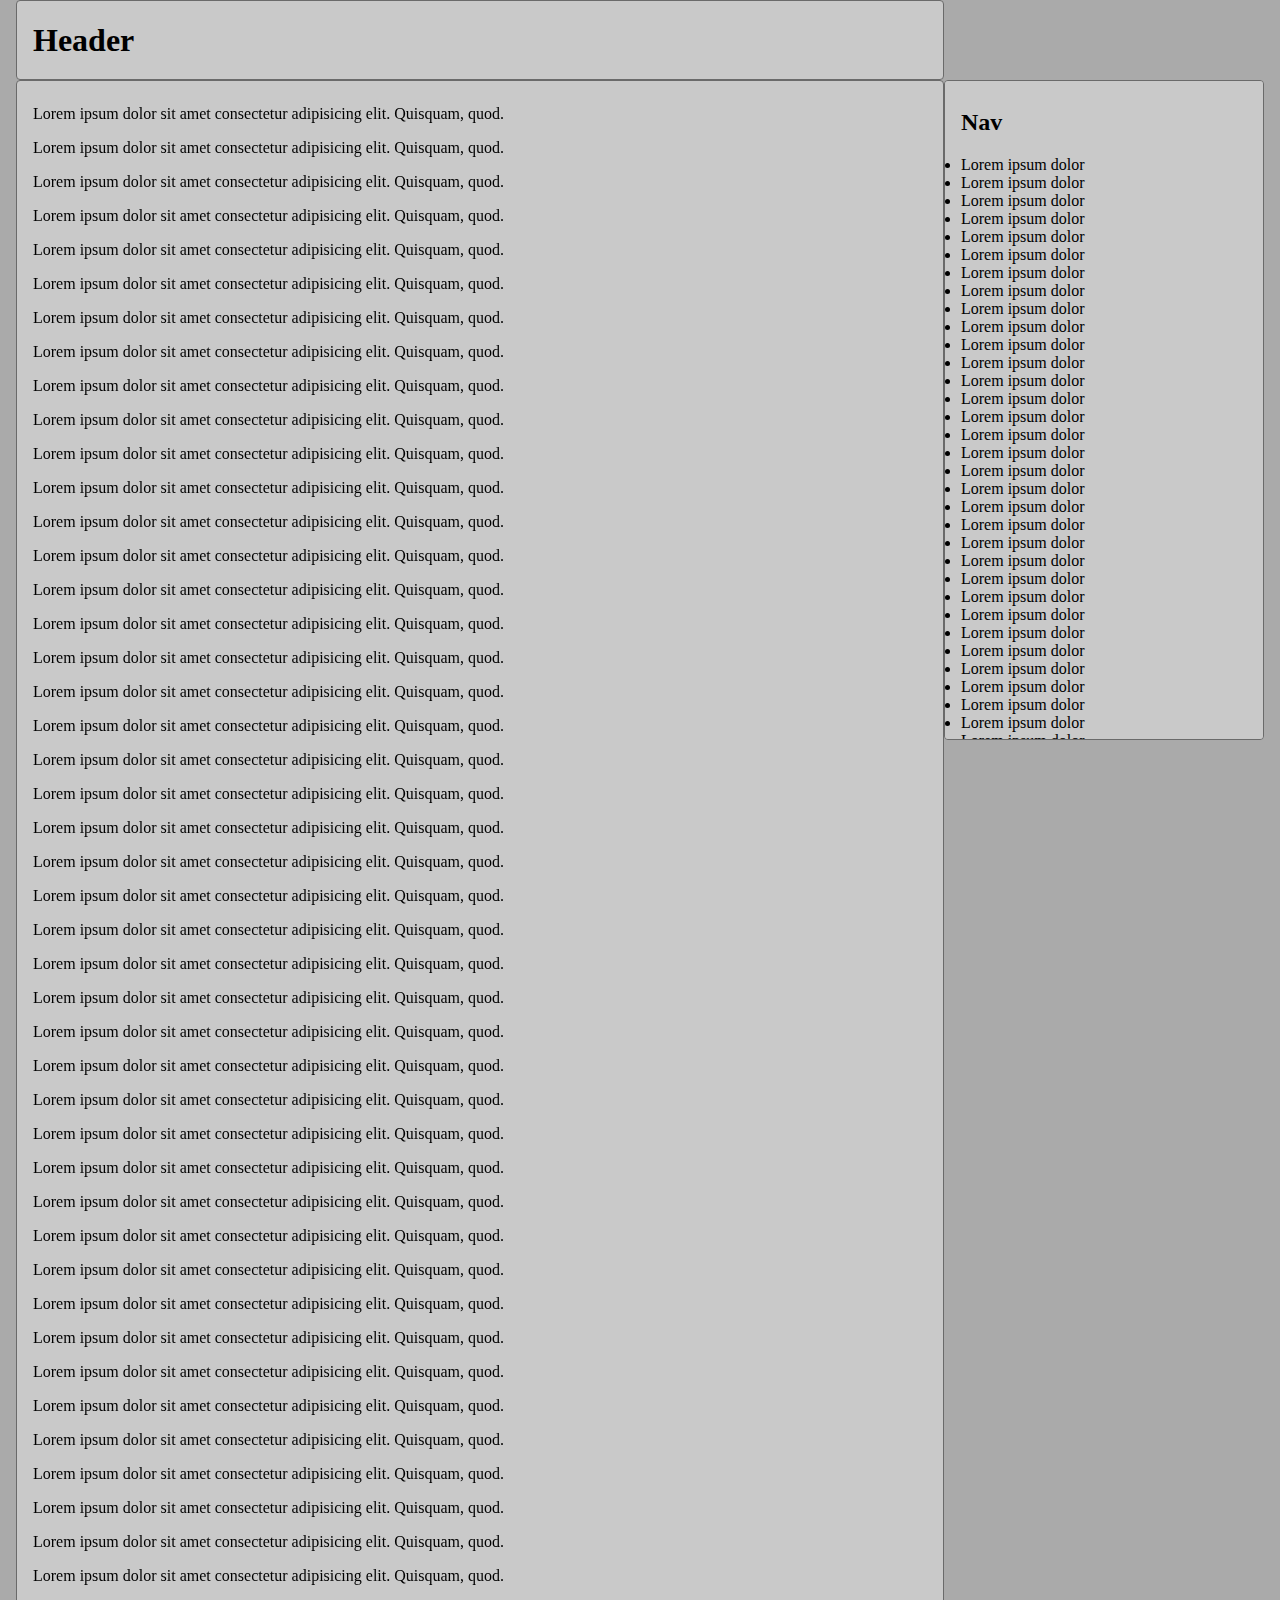
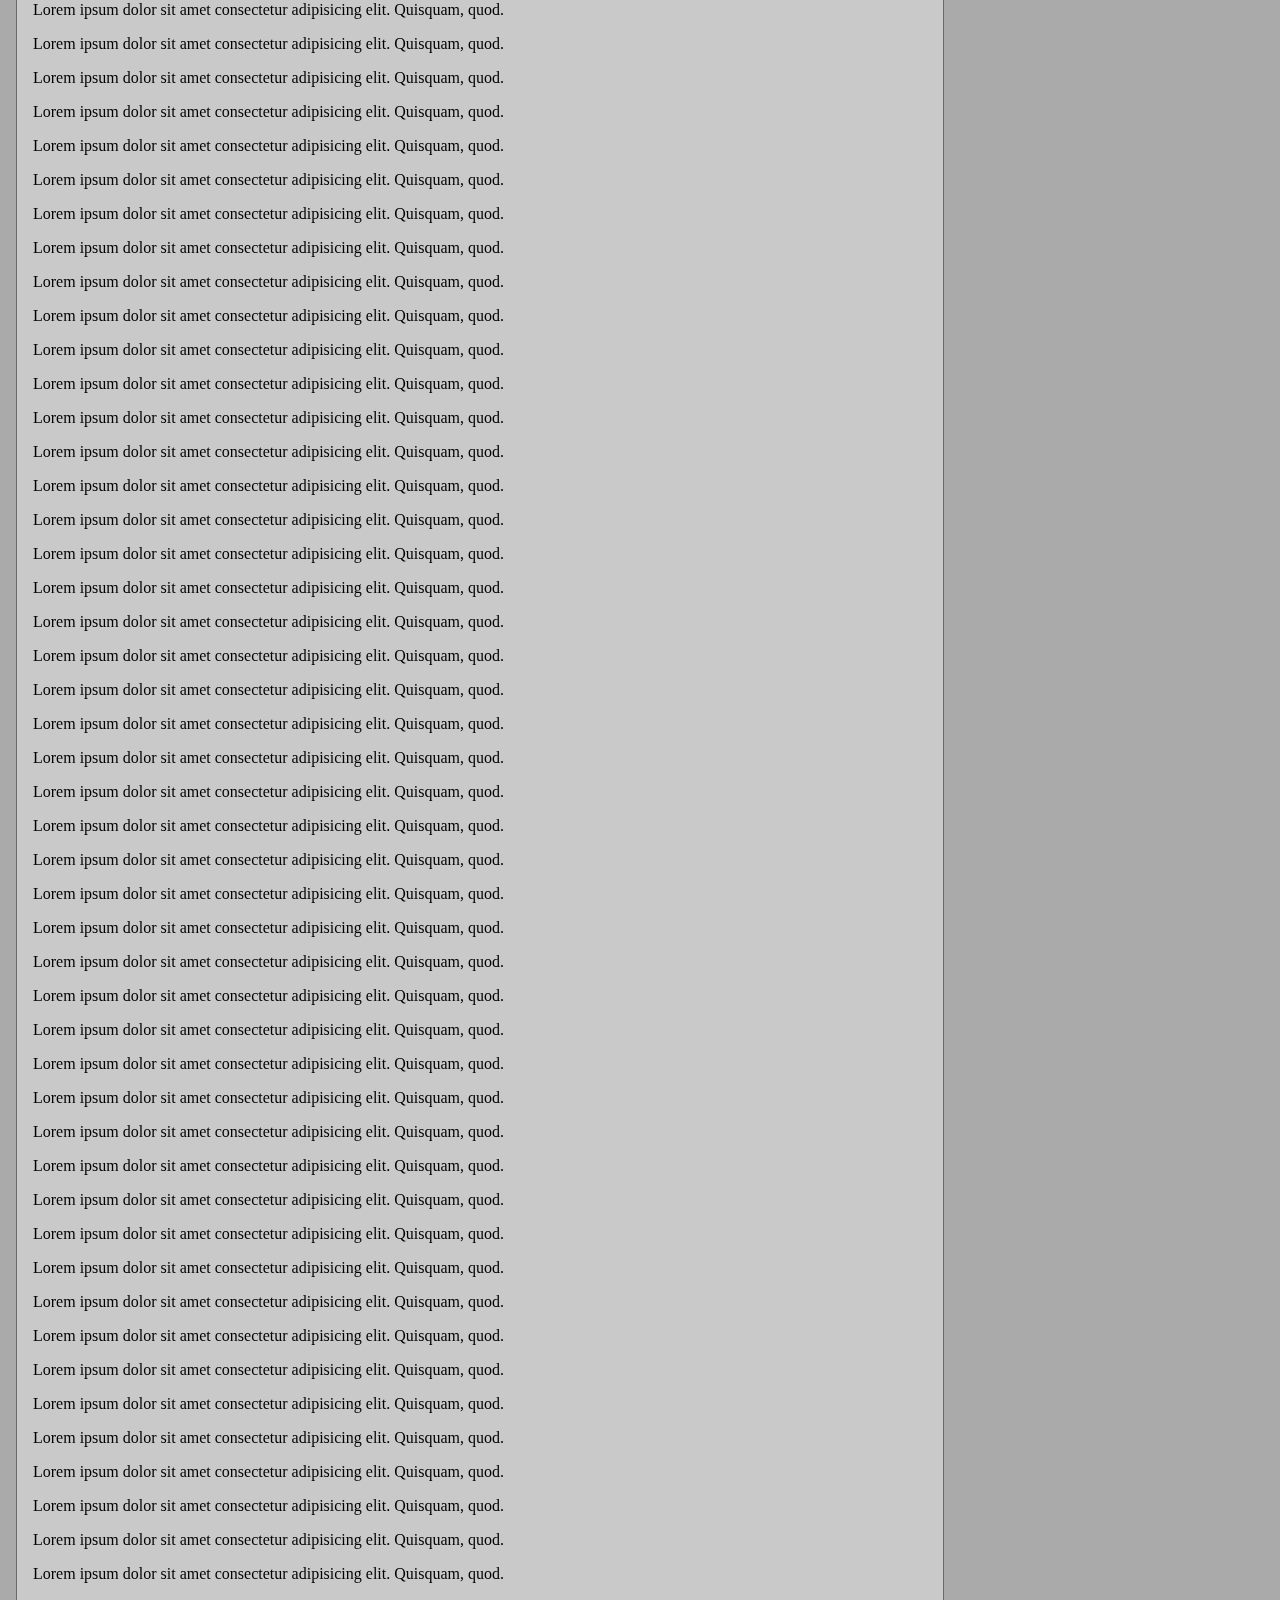
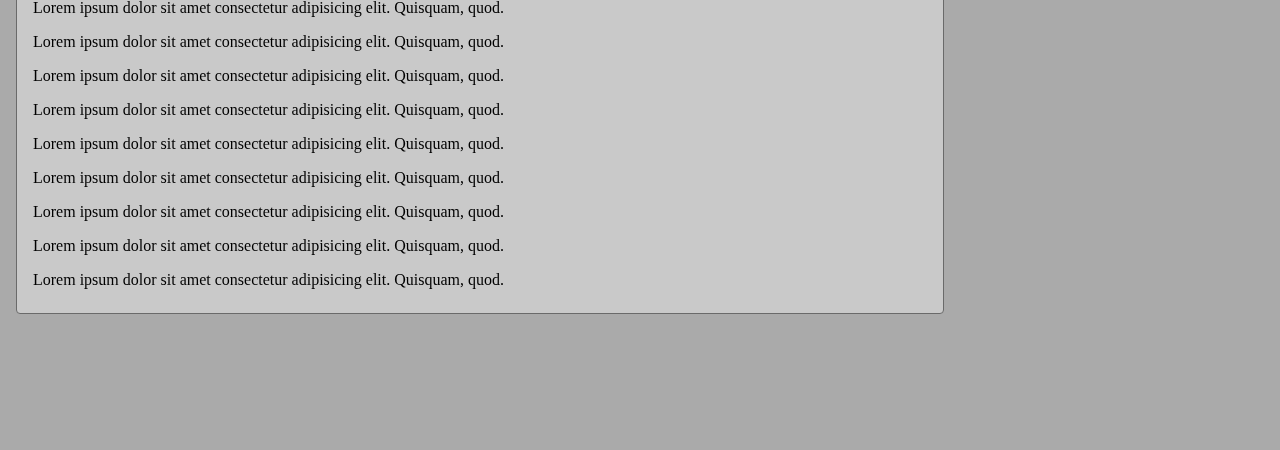
<file: flex.html>
<!DOCTYPE html>
<html lang="en">

<head>
  <meta charset="UTF-8">
  <meta http-equiv="X-UA-Compatible" content="IE=edge">
  <meta name="viewport" content="width=device-width, initial-scale=1.0">
  <link rel="icon"
    href="data:image/svg+xml,<svg xmlns='http://www.w3.org/2000/svg' viewBox='0 0 24 24' fill='currentColor'><path fill-rule='evenodd' d='M1.5 7.125c0-1.036.84-1.875 1.875-1.875h6c1.036 0 1.875.84 1.875 1.875v3.75c0 1.036-.84 1.875-1.875 1.875h-6A1.875 1.875 0 011.5 10.875v-3.75zm12 1.5c0-1.036.84-1.875 1.875-1.875h5.25c1.035 0 1.875.84 1.875 1.875v8.25c0 1.035-.84 1.875-1.875 1.875h-5.25a1.875 1.875 0 01-1.875-1.875v-8.25zM3 16.125c0-1.036.84-1.875 1.875-1.875h5.25c1.036 0 1.875.84 1.875 1.875v2.25c0 1.035-.84 1.875-1.875 1.875h-5.25A1.875 1.875 0 013 18.375v-2.25z' clip-rule='evenodd' /></svg>"
    type="image/svg+xml" />


  <title>Flex Layout</title>
  <style>
    html {
      background-color: #aaa;
    }

    * {
      box-sizing: border-box;
      -ms-overflow-style: none;
      scrollbar-width: none;
    }

    ::-webkit-scrollbar {
      display: none;
    }

    :root {
      --header-height: 5rem;
      --nav-width: 20rem;
      --max-content-width: 1024px;
    }

    body {
      margin: 0 1rem;
    }

    header {
      position: sticky;
      top: 0;
      height: var(--header-height);
      display: flex;
      flex-direction: row;
      justify-content: space-between;
      align-items: center;
      gap: 1rem;
      padding-inline: 1rem;
      z-index: 5;
    }

    article {
      overflow-y: scroll;
      height: 100%;
    }

    nav {
      width: var(--nav-width);
      position: fixed;
      top: var(--header-height);
      left: 100vw;
      max-height: calc(100vh - 15rem);
      overflow-y: auto;
      transition: transform .5s ease-in-out;
      overscroll-behavior: contain;
    }

    nav.show {
      transform: translateX(calc(var(--nav-width) * -1 - 1rem));
    }

    footer {
      position: sticky;
      bottom: 0;
      z-index: -1;
    }

    .tocIcon {
      cursor: pointer;
      border: 1px solid #000;
      border-radius: 5px;
      background-color: transparent;
      content: '';
      display: inline-block;
      width: 2rem;
      height: 2rem;
      background-image: url("data:image/svg+xml,<svg width='32' height='28' viewBox='-5 -5 50 36' fill='currentColor' xmlns='http://www.w3.org/2000/svg'> <path d='m 0 2 a 2 2 0 1 0 4 0 a 2 2 0 1 0 -4 0 m 8 -2 h 24 v 4 h -24 z m 0 10 a 2 2 0 1 0 4 0 a 2 2 0 1 0 -4 0 m 8 -2 h 16 v 4 h -16 z m -8 18 a 2 2 0 1 0 4 0 a 2 2 0 1 0 -4 0 m 8 -2 h 16 v 4 h -16 z m 0 -6 a 2 2 0 1 0 4 0 a 2 2 0 1 0 -4 0 m 8 -2 h 8 v 4 h -8 z' /></svg>");
      background-size: cover;
      background-repeat: no-repeat;
      filter: hue-rotate(var(--primaryHI)) saturate(40%) brightness(110%);
      transition: filter var(--theme-toggle__classic--duration) ease;
    }

    @media (min-width: 1024px) {
      body {
        margin-inline: max(calc((100vw - var(--nav-width) - var(--max-content-width)) / 2), 1rem);
      }

      header,
      article,
      footer {
        width: calc(100vw - 2rem - var(--nav-width));
        max-width: var(--max-content-width);
      }

      main {
        display: flex;
        flex-direction: row;
        flex-wrap: nowrap;
        position: relative;
      }

      nav {
        position: sticky;
        top: var(--header-height);
        left: 0;
        transition: transform 0s ease-in-out;
      }

      nav.show {
        transform: translateX(0);
      }

      .tocIcon {
        display: none;
      }
    }




    header,
    article,
    nav,
    footer {
      box-sizing: border-box;
      background-color: rgb(201, 201, 201);
      border: 1px solid rgb(106, 106, 106);
      border-radius: .25rem;
      padding: .5rem;
      padding-inline: 1rem;
    }
  </style>
</head>

<body>
  <header></header>
  <main>
    <article></article>
    <nav></nav>
  </main>
  <footer></footer>



  <script>
    const header = document.querySelector('header');
    const article = document.querySelector('article');
    const nav = document.querySelector('nav');
    const footer = document.querySelector('footer');

    header.innerHTML = `<h1>Header</h1><button class="tocIcon"></button>`;
    const tocIcon = document.querySelector('.tocIcon');

    for (let i = 0; i < 100; i++) {
      article.innerHTML += `<p>Lorem ipsum dolor sit amet consectetur adipisicing elit. Quisquam, quod.</p>`;
    }

    nav.innerHTML = `<h2>Nav</h2>`;
    nav.innerHTML += `<ul>`;
    for (let i = 0; i < 50; i++) {
      nav.innerHTML += `<li>Lorem ipsum dolor  </li>`;
    }
    nav.innerHTML += `</ul>`;

    for (let i = 0; i < 3; i++) {
      footer.innerHTML += `<p>Lorem ipsum dolor sit amet consectetur adipisicing elit. Quisquam, quod.</p>`;
    }

    tocIcon.onclick = () => {
      nav.classList.toggle('show');
    }
  </script>
</body>

</html>
</file>
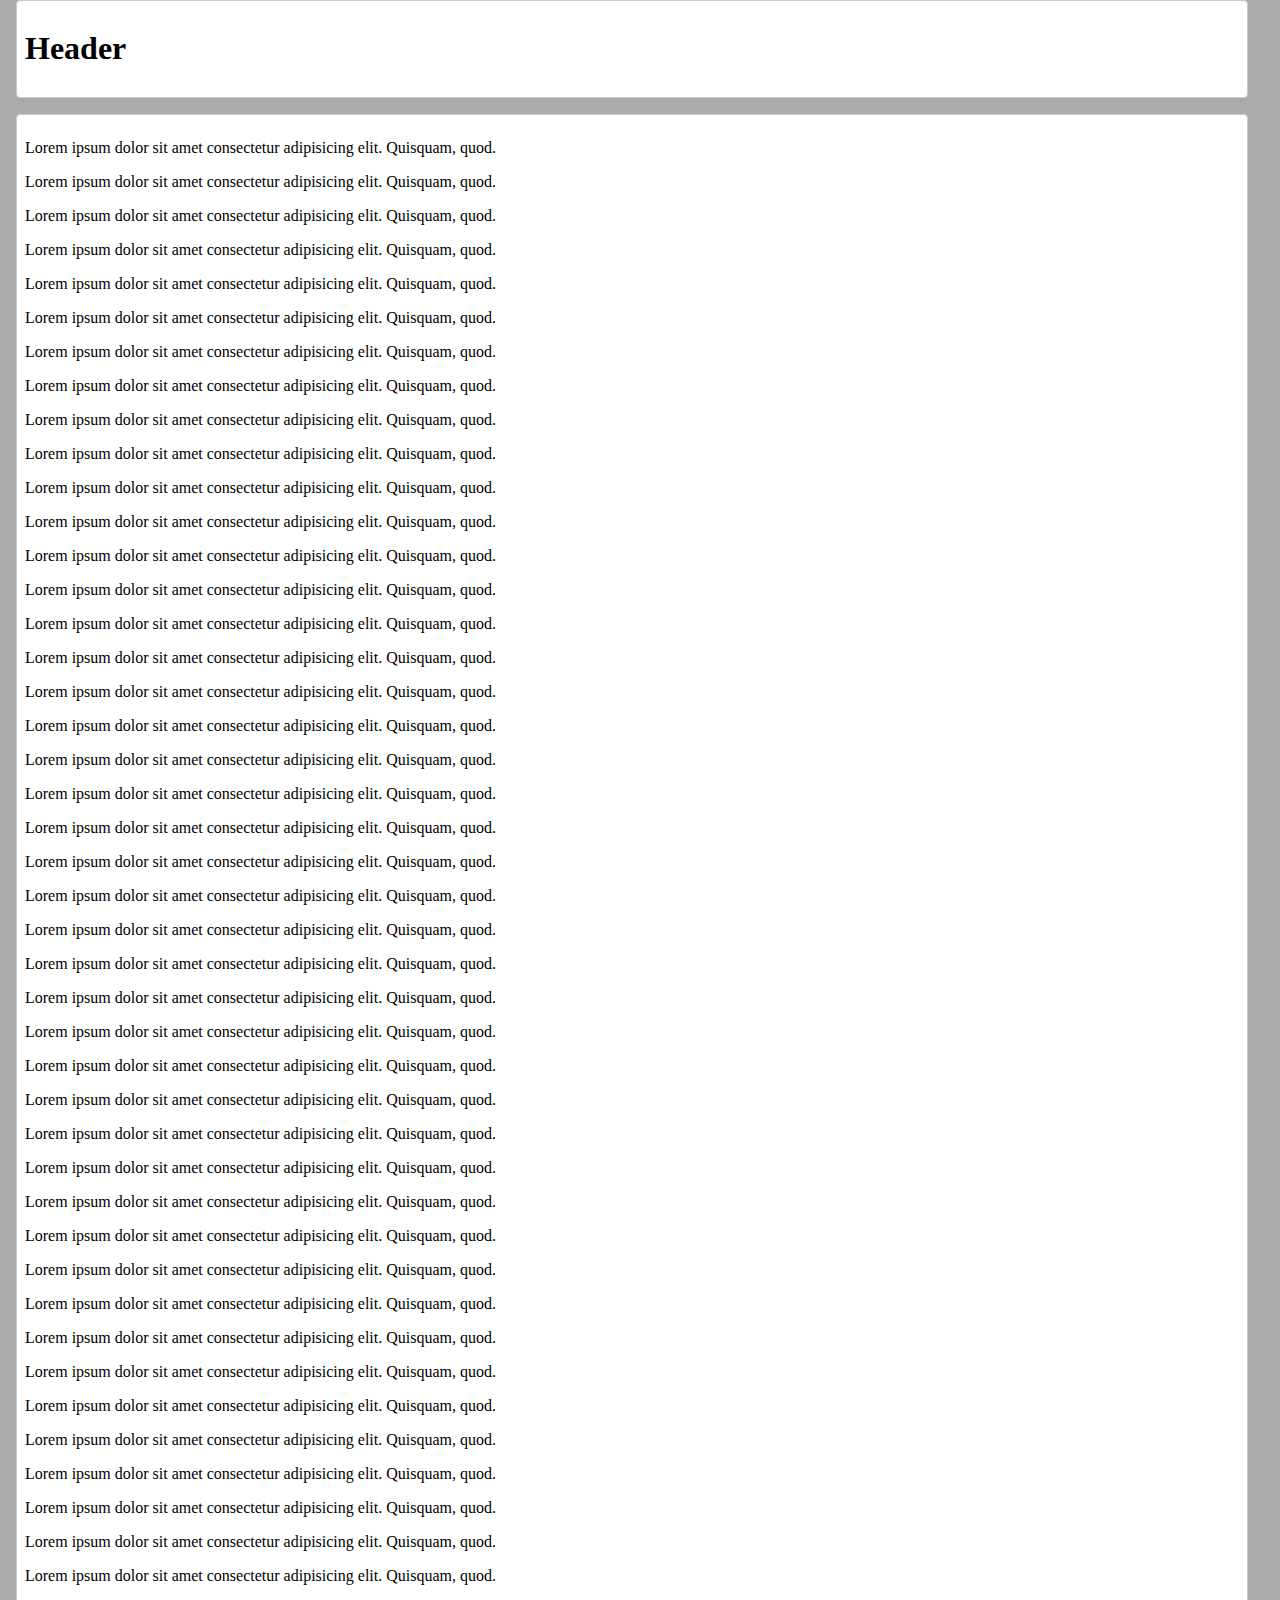
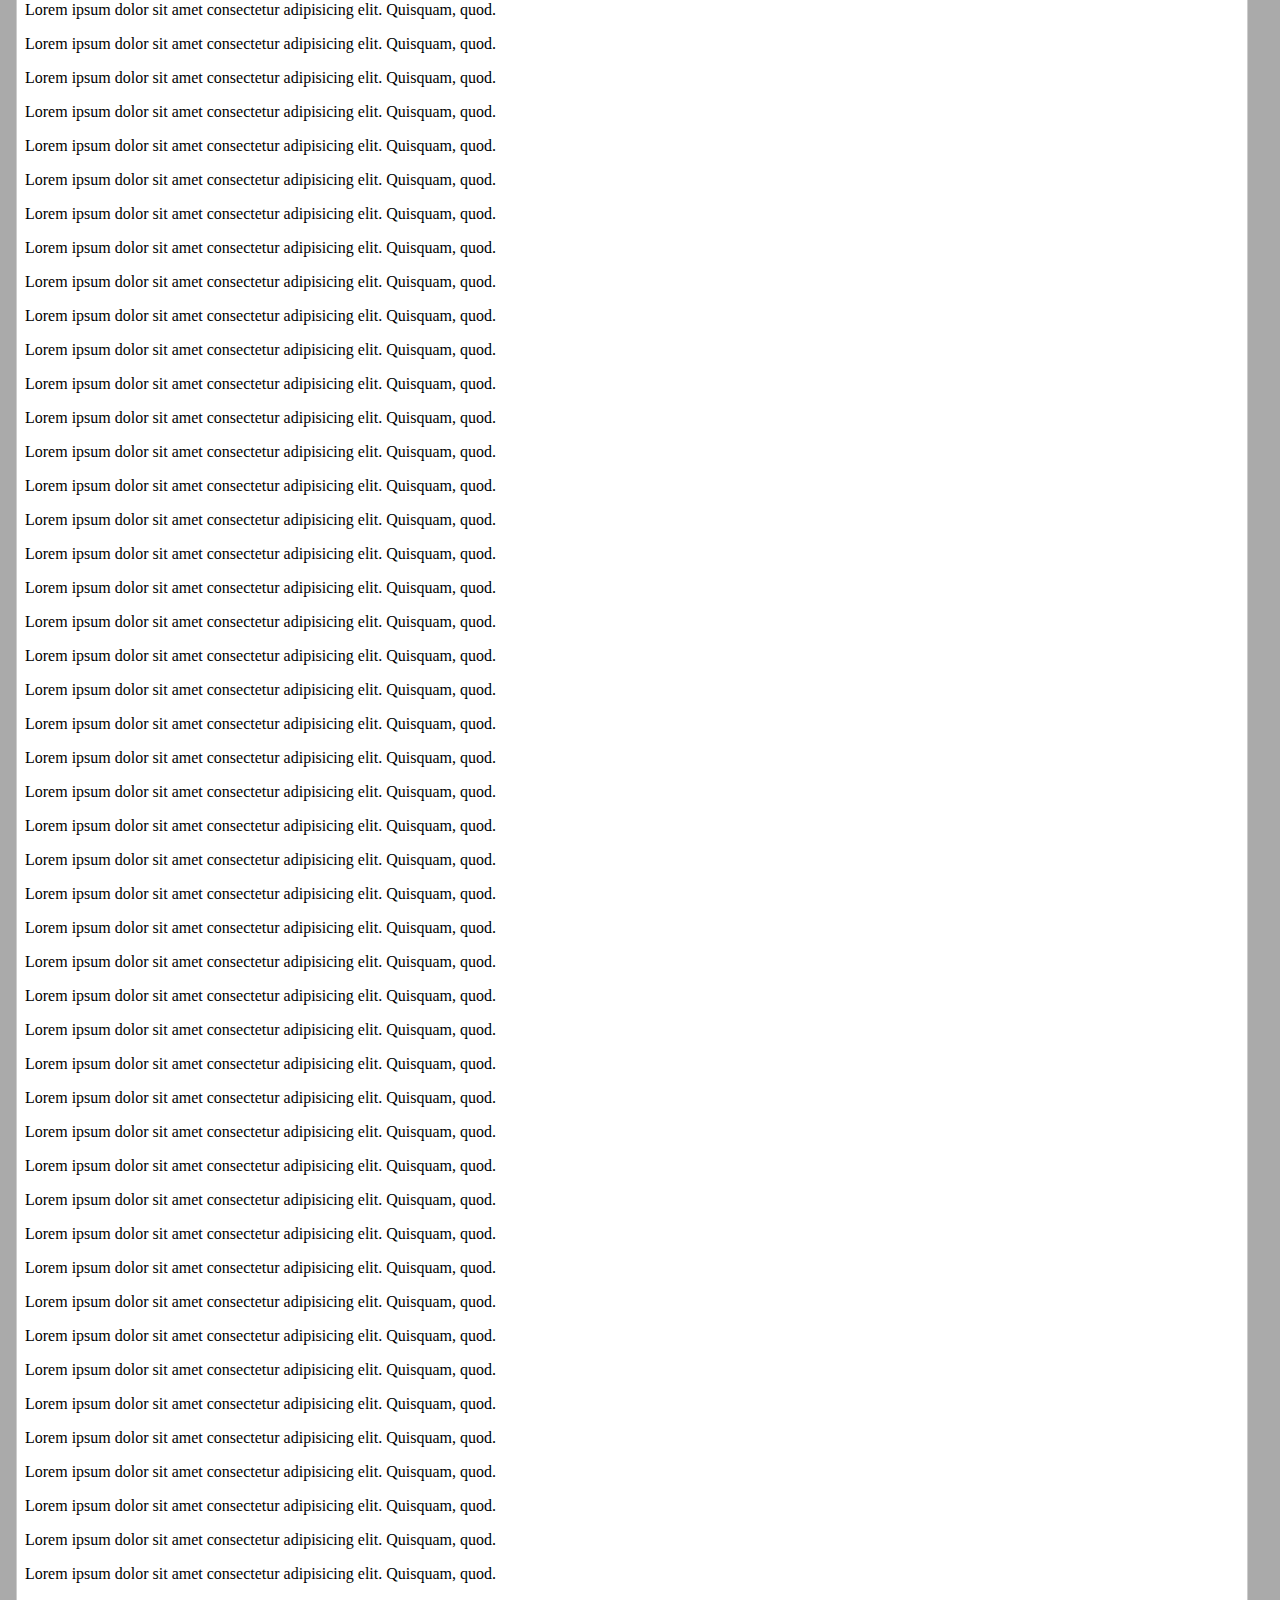
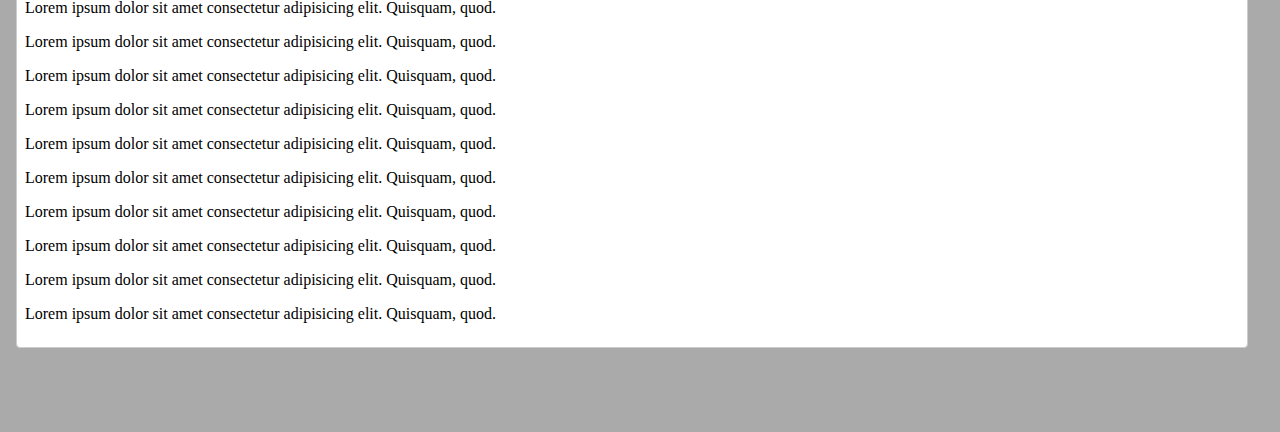
<file: grid.html>
<!DOCTYPE html>
<html lang="en">

<head>
  <meta charset="UTF-8">
  <meta http-equiv="X-UA-Compatible" content="IE=edge">
  <meta name="viewport" content="width=device-width, initial-scale=1.0">
  <title>Document</title>
  <style>
    html {
      background-color: #aaa;
    }

    * {
      box-sizing: border-box;
      -ms-overflow-style: none;
      scrollbar-width: none;
    }

    ::-webkit-scrollbar {
      display: none;
    }


    body {
      margin: 0;
      display: grid;
      gap: 1rem;
      grid-template-columns: 1fr;
      grid-template-areas:
        "header ."
        "main sidebar"
        "footer .";
      justify-content: center;
      max-width: 100%;
      margin: 0 1rem;
    }

    header,
    main,
    footer {
      width: 100%;
    }




    header {
      grid-area: header;
      position: sticky;
      top: 0;
    }

    main {
      grid-area: main;
      /* margin-bottom: 3rem; */
    }



    nav {
      grid-area: sidebar;
      width: 24rem;
      position: fixed;
      top: 10rem;
      left: 100vw;
      max-height: calc(100vh - 12rem);
      overflow-y: auto;
      transition: transform .5s ease-in-out;
    }

    nav.show {
      transform: translateX(-25rem);
    }


    footer {
      grid-area: footer;
      z-index: -1;
      position: sticky;
      bottom: 0;
    }

    @media (min-width: 74rem) {
      body {}

      nav {
        /* position: static; */
        transition: transform 0s ease-in-out;

      }

      nav.show {
        /* position: static; */
        transition: transform 0s ease-in-out;

        transform: translateX(0);


      }
    }



    header,
    main,
    nav,
    footer {
      box-sizing: border-box;
      background-color: #fff;
      border: 1px solid #ccc;
      border-radius: .25rem;
      padding: .5rem;
    }
  </style>
</head>

<body>


  <header class="section"></header>
  <main class="section"></main>
  <nav class=section></nav>
  <footer class="section"></footer>



  <script>
    const header = document.querySelector('header');
    const main = document.querySelector('main');
    const nav = document.querySelector('nav');
    const footer = document.querySelector('footer');

    header.innerHTML = `<h1>Header</h1>`;
    // fill main, nav and footer with lorem ipsum content
    for (let i = 0; i < 100; i++) {
      main.innerHTML += `<p>Lorem ipsum dolor sit amet consectetur adipisicing elit. Quisquam, quod.</p>`;
    }

    nav.innerHTML = `<h2>Nav</h2>`;
    nav.innerHTML += `<ul>`;
    for (let i = 0; i < 50; i++) {
      nav.innerHTML += `<li>Lorem ipsum dolor  </li>`;
    }
    nav.innerHTML += `</ul>`;

    for (let i = 0; i < 1; i++) {
      footer.innerHTML += `<p>Lorem ipsum dolor sit amet consectetur adipisicing elit. Quisquam, quod.</p>`;
    }

    header.onclick = () => {
      nav.classList.toggle('show');
    }
  </script>
</body>

</html>
</file>
